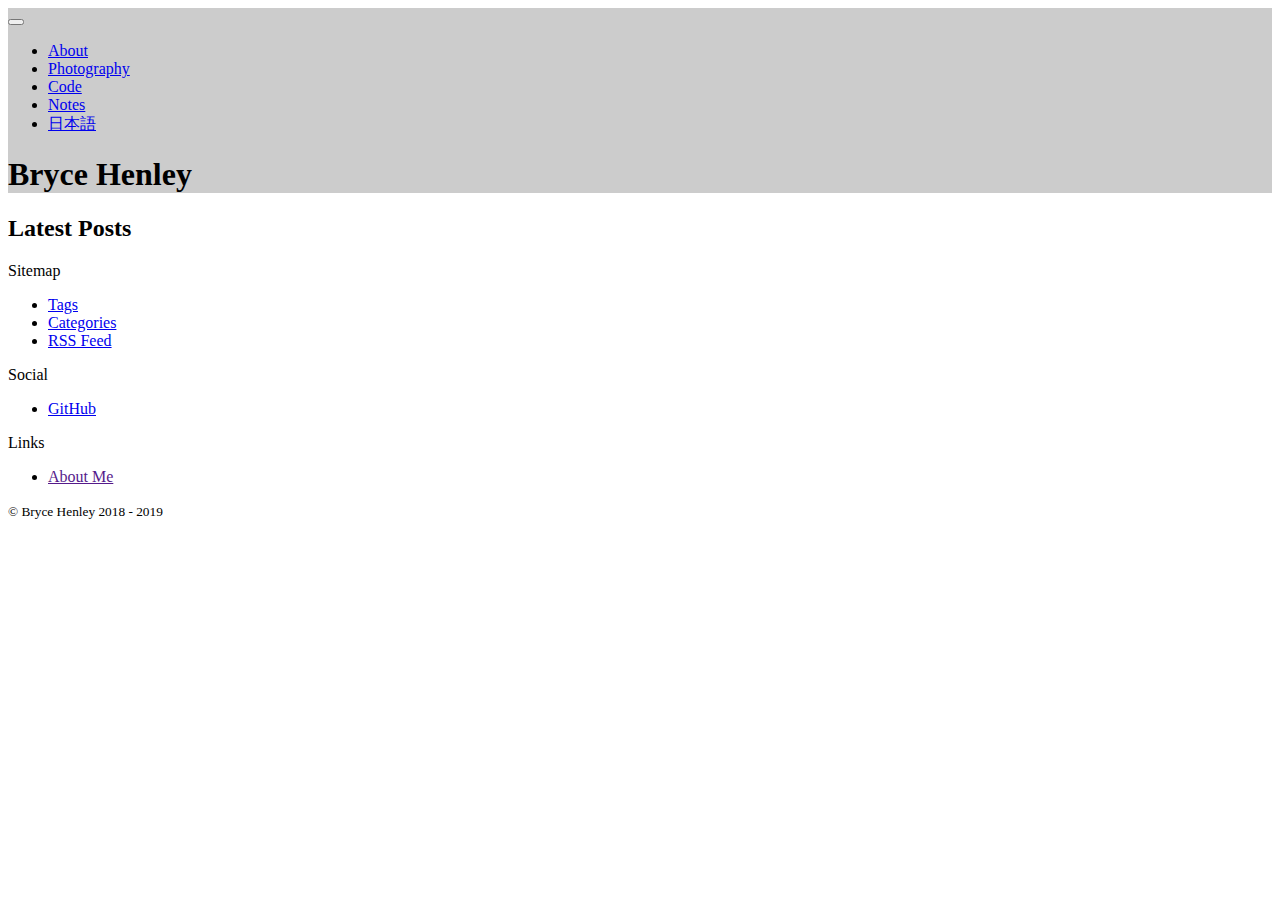
<file: en/index.html>
<!DOCTYPE html>
<html lang="en" itemscope itemtype="http://schema.org/WebPage">
<head>
  <meta name="generator" content="Hugo 0.53" />
  <meta charset="utf-8">
  <title>Bryce Henley</title>
<meta name="viewport" content="width=device-width, initial-scale=1, shrink-to-fit=no">
  <meta name="keywords" content="Hugo, theme, den" />
<link rel="stylesheet" href="https://stackpath.bootstrapcdn.com/bootstrap/4.1.3/css/bootstrap.min.css" integrity="sha384-MCw98/SFnGE8fJT3GXwEOngsV7Zt27NXFoaoApmYm81iuXoPkFOJwJ8ERdknLPMO" crossorigin="anonymous">
<link rel="stylesheet" href="https://use.fontawesome.com/releases/v5.2.0/css/all.css" integrity="sha384-hWVjflwFxL6sNzntih27bfxkr27PmbbK/iSvJ+a4+0owXq79v+lsFkW54bOGbiDQ" crossorigin="anonymous">
<link rel="stylesheet" href="https://brycehenley.com/css/den.css">



<link href="https://brycehenley.com/en/index.xml" rel="alternate" type="application/rss+xml" title="Bryce Henley" />


<meta property="og:title" content="Bryce Henley" />
<meta property="og:description" content="" />
<meta property="og:type" content="website" />
<meta property="og:url" content="https://brycehenley.com/en/" />

<meta itemprop="name" content="Bryce Henley">
<meta itemprop="description" content="">

<meta name="twitter:card" content="summary"/>
<meta name="twitter:title" content="Bryce Henley"/>
<meta name="twitter:description" content=""/>
</head>
<body>
  
  <div class="header-container" style="background: linear-gradient(rgba(0, 0, 0, 0.2), rgba(0, 0, 0, 0.2)), url('https://brycehenley.com/img/header.jpg'); background-position: center; background-size: cover;">
  <div class="container">
  <nav class="header-nav navbar navbar-expand-md navbar-dark light-dark">
    <div class="header-logo navbar-brand">
      
        <a class="float-left" href="https://brycehenley.com/en/">
      
        
        
           
         
      </a>
    </div>
    <button class="navbar-toggler" type="button" data-toggle="collapse" data-target="#navbarNav" aria-controls="navbarNav" aria-expanded="false" aria-label="Toggle navigation">
      <span class="navbar-toggler-icon"></span>
    </button>
    <div class="nav-menu collapse navbar-collapse" id="navbarNav">
      <ul class="navbar-nav">
        
          <li class="nav-item">
            
              
                <a class="nav-link" href="https://brycehenley.com/en/about/">About</a>
              
            
          </li>
        
          <li class="nav-item">
            
              
                <a class="nav-link" href="https://brycehenley.com/en/photography/">Photography</a>
              
            
          </li>
        
          <li class="nav-item">
            
              
                <a class="nav-link" href="https://github.com/brycehenley">Code</a>
              
            
          </li>
        
          <li class="nav-item">
            
              
                <a class="nav-link" href="https://brycehenley.com/en/projects/">Notes</a>
              
            
          </li>
        
        
          
          
          
            <li class="nav-item">
              <a class="nav-link" href="https://brycehenley.com/ja/"><i class="fas fa-globe"></i> 日本語</a>
            </li>
          
          
        
      </ul>
    </div>
  </nav>
</div>

<div class="container header-wrapper">
  <div class="row">
    <div class="col-lg-12">
      <div class="header-content">
        <h1 class="header-title">
          
            Bryce Henley
          
        </h1>
        <div class="header-underline"></div>
        
      </div>
    </div>
  </div>
</div>

  </div>
<div class="archive-container">
    <div class="container content archive">
      <h2>Latest Posts</h2>
        <dl class="row">
            
        </dl>
    </div>
</div>



<div class="footer gradient-2">
  <div class="container footer-container ">
    <div class="row">
      <div class="col-xs-4 col-sm-3 col-md-3 col-lg-3">
        <div class="footer-title">Sitemap</div>
        <ul class="list-unstyled">
            
              
                <li><a href="https://brycehenley.com/en/tags/">Tags</a></li>
              
              
                <li><a href="https://brycehenley.com/en/categories/">Categories</a></li>
              
            
            
            
            <li><a rel="alternate" type="application/rss&#43;xml" href="https://brycehenley.com/en/index.xml"><i class="fas fa-rss-square"></i> RSS Feed</a></li>
            
            
        </ul>
      </div>
      <div class="col-xs-4 col-sm-3 col-md-3 col-lg-3">
        
        <div class="footer-title">Social</div>
        <ul class="list-unstyled">
          
          <li><a href="https://github.com/brycehenley/" rel="noopener" target="_blank">GitHub</a></li>
          
        </ul>
        
      </div>
      <div class="col-xs-4 col-sm-3 col-md-3 col-lg-3">
        
        <div class="footer-title">Links</div>
        <ul class="list-unstyled">
          
          <li><a href="" rel="noopener" target="_blank">About Me</a></li>
          
        </ul>
        
      </div>
      <div class="col-xs-12 col-sm-3 col-md-3 col-lg-3">
        <p class="pull-right text-right">
          
          
          <small>
            &copy;
            Bryce Henley
            
              2018 -
            2019
          </small>
          
        </p>
      </div>
    </div>
  </div>
</div>
<script src="https://code.jquery.com/jquery-3.3.1.slim.min.js" integrity="sha384-q8i/X+965DzO0rT7abK41JStQIAqVgRVzpbzo5smXKp4YfRvH+8abtTE1Pi6jizo" crossorigin="anonymous"></script>
  <script src="https://cdnjs.cloudflare.com/ajax/libs/popper.js/1.14.3/umd/popper.min.js" integrity="sha384-ZMP7rVo3mIykV+2+9J3UJ46jBk0WLaUAdn689aCwoqbBJiSnjAK/l8WvCWPIPm49" crossorigin="anonymous"></script>
  <script src="https://stackpath.bootstrapcdn.com/bootstrap/4.1.3/js/bootstrap.min.js" integrity="sha384-ChfqqxuZUCnJSK3+MXmPNIyE6ZbWh2IMqE241rYiqJxyMiZ6OW/JmZQ5stwEULTy" crossorigin="anonymous"></script>
</body>
</html>
</file>
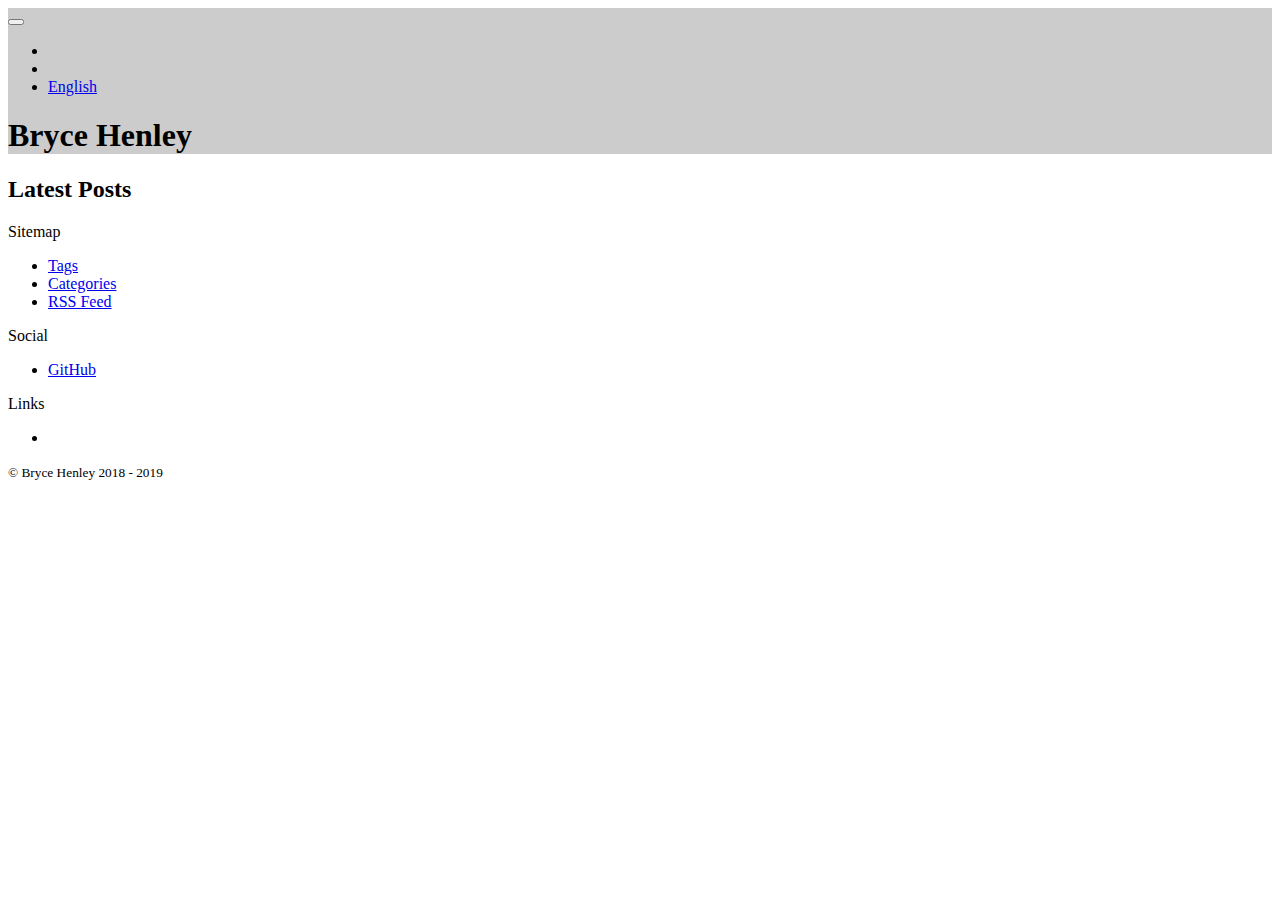
<file: ja/index.html>
<!DOCTYPE html>
<html lang="ja" itemscope itemtype="http://schema.org/WebPage">
<head>
  <meta name="generator" content="Hugo 0.53" />
  <meta charset="utf-8">
  <title>Bryce Henley</title>
<meta name="viewport" content="width=device-width, initial-scale=1, shrink-to-fit=no">
  <meta name="keywords" content="Hugo, theme, den" />
<link rel="stylesheet" href="https://stackpath.bootstrapcdn.com/bootstrap/4.1.3/css/bootstrap.min.css" integrity="sha384-MCw98/SFnGE8fJT3GXwEOngsV7Zt27NXFoaoApmYm81iuXoPkFOJwJ8ERdknLPMO" crossorigin="anonymous">
<link rel="stylesheet" href="https://use.fontawesome.com/releases/v5.2.0/css/all.css" integrity="sha384-hWVjflwFxL6sNzntih27bfxkr27PmbbK/iSvJ+a4+0owXq79v+lsFkW54bOGbiDQ" crossorigin="anonymous">
<link rel="stylesheet" href="https://brycehenley.com/css/den.css">



<link href="https://brycehenley.com/ja/index.xml" rel="alternate" type="application/rss+xml" title="Bryce Henley" />


<meta property="og:title" content="Bryce Henley" />
<meta property="og:description" content="" />
<meta property="og:type" content="website" />
<meta property="og:url" content="https://brycehenley.com/ja/" />

<meta itemprop="name" content="Bryce Henley">
<meta itemprop="description" content="">

<meta name="twitter:card" content="summary"/>
<meta name="twitter:title" content="Bryce Henley"/>
<meta name="twitter:description" content=""/>
</head>
<body>
  
  <div class="header-container" style="background: linear-gradient(rgba(0, 0, 0, 0.2), rgba(0, 0, 0, 0.2)), url('https://brycehenley.com/img/header.jpg'); background-position: center; background-size: cover;">
  <div class="container">
  <nav class="header-nav navbar navbar-expand-md navbar-dark light-dark">
    <div class="header-logo navbar-brand">
      
        <a class="float-left" href="https://brycehenley.com/ja/">
      
        
        
           
         
      </a>
    </div>
    <button class="navbar-toggler" type="button" data-toggle="collapse" data-target="#navbarNav" aria-controls="navbarNav" aria-expanded="false" aria-label="Toggle navigation">
      <span class="navbar-toggler-icon"></span>
    </button>
    <div class="nav-menu collapse navbar-collapse" id="navbarNav">
      <ul class="navbar-nav">
        
          <li class="nav-item">
            
              
                <a class="nav-link" href="https://brycehenley.com/ja/category/notes/"></a>
              
            
          </li>
        
          <li class="nav-item">
            
              
                <a class="nav-link" href="https://brycehenley.com/ja/category/demos/"></a>
              
            
          </li>
        
        
          
            <li class="nav-item">
              <a class="nav-link" href="https://brycehenley.com/en/"><i class="fas fa-globe"></i> English</a>
            </li>
          
          
          
          
        
      </ul>
    </div>
  </nav>
</div>

<div class="container header-wrapper">
  <div class="row">
    <div class="col-lg-12">
      <div class="header-content">
        <h1 class="header-title">
          
            Bryce Henley
          
        </h1>
        <div class="header-underline"></div>
        
      </div>
    </div>
  </div>
</div>

  </div>
<div class="archive-container">
    <div class="container content archive">
      <h2>Latest Posts</h2>
        <dl class="row">
            
        </dl>
    </div>
</div>



<div class="footer gradient-2">
  <div class="container footer-container ">
    <div class="row">
      <div class="col-xs-4 col-sm-3 col-md-3 col-lg-3">
        <div class="footer-title">Sitemap</div>
        <ul class="list-unstyled">
            
              
                <li><a href="https://brycehenley.com/ja/tags/">Tags</a></li>
              
              
                <li><a href="https://brycehenley.com/ja/categories/">Categories</a></li>
              
            
            
            
            <li><a rel="alternate" type="application/rss&#43;xml" href="https://brycehenley.com/ja/index.xml"><i class="fas fa-rss-square"></i> RSS Feed</a></li>
            
            
        </ul>
      </div>
      <div class="col-xs-4 col-sm-3 col-md-3 col-lg-3">
        
        <div class="footer-title">Social</div>
        <ul class="list-unstyled">
          
          <li><a href="https://github.com/shaform/hugo-theme-den/" rel="noopener" target="_blank">GitHub</a></li>
          
        </ul>
        
      </div>
      <div class="col-xs-4 col-sm-3 col-md-3 col-lg-3">
        
        <div class="footer-title">Links</div>
        <ul class="list-unstyled">
          
          <li><a href="https://github.com/shaform/hugo-theme-den/" rel="noopener" target="_blank"></a></li>
          
        </ul>
        
      </div>
      <div class="col-xs-12 col-sm-3 col-md-3 col-lg-3">
        <p class="pull-right text-right">
          
          
          <small>
            &copy;
            Bryce Henley
            
              2018 -
            2019
          </small>
          
        </p>
      </div>
    </div>
  </div>
</div>
<script src="https://code.jquery.com/jquery-3.3.1.slim.min.js" integrity="sha384-q8i/X+965DzO0rT7abK41JStQIAqVgRVzpbzo5smXKp4YfRvH+8abtTE1Pi6jizo" crossorigin="anonymous"></script>
  <script src="https://cdnjs.cloudflare.com/ajax/libs/popper.js/1.14.3/umd/popper.min.js" integrity="sha384-ZMP7rVo3mIykV+2+9J3UJ46jBk0WLaUAdn689aCwoqbBJiSnjAK/l8WvCWPIPm49" crossorigin="anonymous"></script>
  <script src="https://stackpath.bootstrapcdn.com/bootstrap/4.1.3/js/bootstrap.min.js" integrity="sha384-ChfqqxuZUCnJSK3+MXmPNIyE6ZbWh2IMqE241rYiqJxyMiZ6OW/JmZQ5stwEULTy" crossorigin="anonymous"></script>
</body>
</html>
</file>
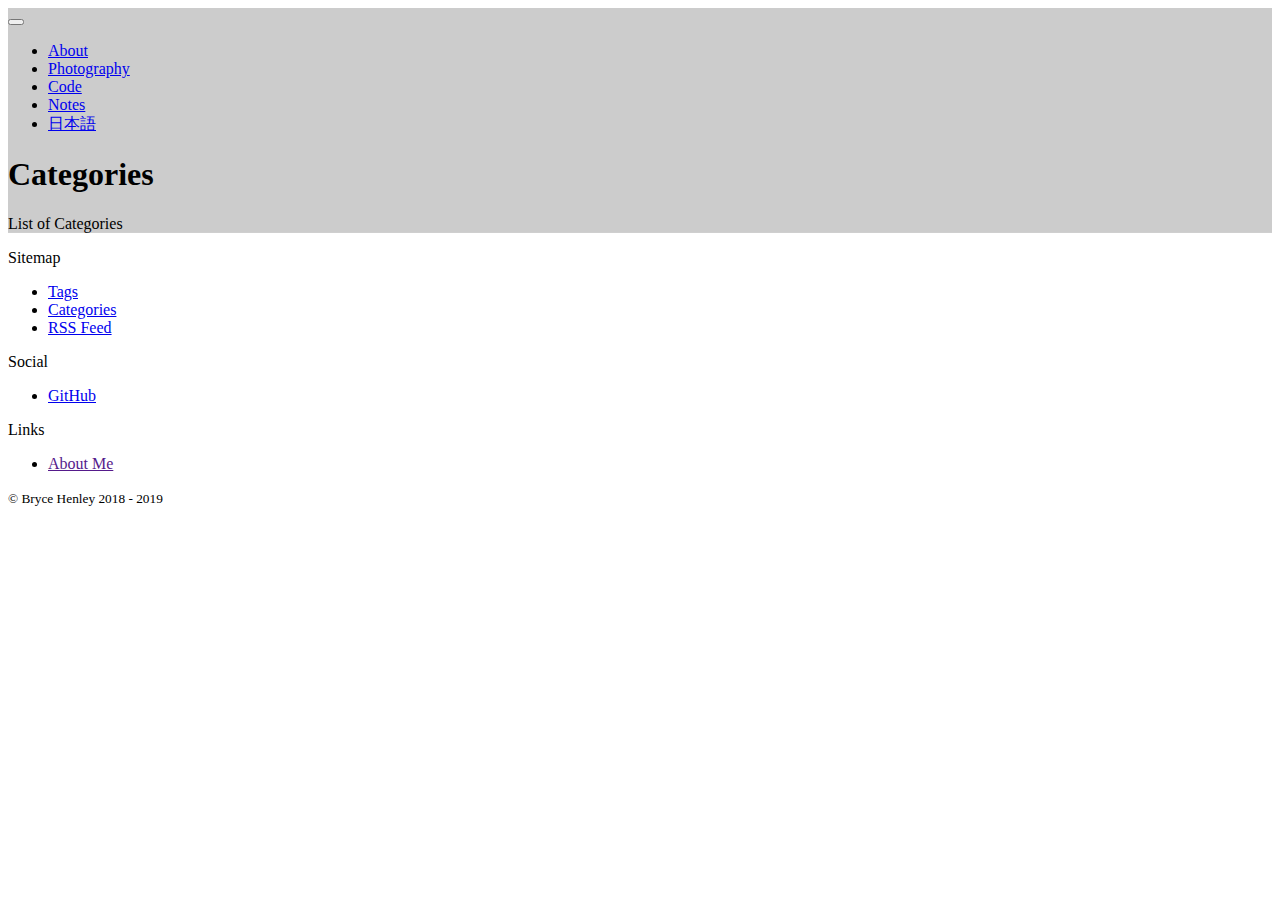
<file: en/categories/index.html>
<!DOCTYPE html>
<html lang="en" itemscope itemtype="http://schema.org/WebPage">
<head>
  <meta name="generator" content="Hugo 0.53" />
  <meta charset="utf-8">
  <title>Categories · Bryce Henley</title>
<meta name="viewport" content="width=device-width, initial-scale=1, shrink-to-fit=no">
  <meta name="keywords" content="Hugo, theme, den" />
<link rel="stylesheet" href="https://stackpath.bootstrapcdn.com/bootstrap/4.1.3/css/bootstrap.min.css" integrity="sha384-MCw98/SFnGE8fJT3GXwEOngsV7Zt27NXFoaoApmYm81iuXoPkFOJwJ8ERdknLPMO" crossorigin="anonymous">
<link rel="stylesheet" href="https://use.fontawesome.com/releases/v5.2.0/css/all.css" integrity="sha384-hWVjflwFxL6sNzntih27bfxkr27PmbbK/iSvJ+a4+0owXq79v+lsFkW54bOGbiDQ" crossorigin="anonymous">
<link rel="stylesheet" href="https://brycehenley.com/css/den.css">



<link href="https://brycehenley.com/en/categories/index.xml" rel="alternate" type="application/rss+xml" title="Bryce Henley" />


<meta property="og:title" content="Categories" />
<meta property="og:description" content="" />
<meta property="og:type" content="website" />
<meta property="og:url" content="https://brycehenley.com/en/categories/" />

<meta itemprop="name" content="Categories">
<meta itemprop="description" content="">

<meta name="twitter:card" content="summary"/>
<meta name="twitter:title" content="Categories"/>
<meta name="twitter:description" content=""/>
</head>
<body>
  
  <div class="header-container" style="background: linear-gradient(rgba(0, 0, 0, 0.2), rgba(0, 0, 0, 0.2)), url('https://brycehenley.com/img/header.jpg'); background-position: center; background-size: cover;">
  <div class="container">
  <nav class="header-nav navbar navbar-expand-md navbar-dark light-dark">
    <div class="header-logo navbar-brand">
      
        <a class="float-left" href="https://brycehenley.com/en/">
      
        
        
           
         
      </a>
    </div>
    <button class="navbar-toggler" type="button" data-toggle="collapse" data-target="#navbarNav" aria-controls="navbarNav" aria-expanded="false" aria-label="Toggle navigation">
      <span class="navbar-toggler-icon"></span>
    </button>
    <div class="nav-menu collapse navbar-collapse" id="navbarNav">
      <ul class="navbar-nav">
        
          <li class="nav-item">
            
              
                <a class="nav-link" href="https://brycehenley.com/en/about/">About</a>
              
            
          </li>
        
          <li class="nav-item">
            
              
                <a class="nav-link" href="https://brycehenley.com/en/photography/">Photography</a>
              
            
          </li>
        
          <li class="nav-item">
            
              
                <a class="nav-link" href="https://github.com/brycehenley">Code</a>
              
            
          </li>
        
          <li class="nav-item">
            
              
                <a class="nav-link" href="https://brycehenley.com/en/projects/">Notes</a>
              
            
          </li>
        
        
          
          
          
            <li class="nav-item">
              <a class="nav-link" href="https://brycehenley.com/ja/"><i class="fas fa-globe"></i> 日本語</a>
            </li>
          
          
        
      </ul>
    </div>
  </nav>
</div>

<div class="container header-wrapper">
  <div class="row">
    <div class="col-lg-12">
      <div class="header-content">
        <h1 class="header-title text-uppercase">
          Categories
        </h1>
        <div class="header-underline"></div>
        <p class="header-subtitle header-subtitle-homepage">
          List of Categories
        </p>
      </div>
    </div>
  </div>
</div>

  </div>


<div class="archive-container">
    <div class="container content archive">
    
    </div>
</div>





<div class="footer gradient-2">
  <div class="container footer-container ">
    <div class="row">
      <div class="col-xs-4 col-sm-3 col-md-3 col-lg-3">
        <div class="footer-title">Sitemap</div>
        <ul class="list-unstyled">
            
              
                <li><a href="https://brycehenley.com/en/tags/">Tags</a></li>
              
              
                <li><a href="https://brycehenley.com/en/categories/">Categories</a></li>
              
            
            
            
            <li><a rel="alternate" type="application/rss&#43;xml" href="https://brycehenley.com/en/index.xml"><i class="fas fa-rss-square"></i> RSS Feed</a></li>
            
            
        </ul>
      </div>
      <div class="col-xs-4 col-sm-3 col-md-3 col-lg-3">
        
        <div class="footer-title">Social</div>
        <ul class="list-unstyled">
          
          <li><a href="https://github.com/brycehenley/" rel="noopener" target="_blank">GitHub</a></li>
          
        </ul>
        
      </div>
      <div class="col-xs-4 col-sm-3 col-md-3 col-lg-3">
        
        <div class="footer-title">Links</div>
        <ul class="list-unstyled">
          
          <li><a href="" rel="noopener" target="_blank">About Me</a></li>
          
        </ul>
        
      </div>
      <div class="col-xs-12 col-sm-3 col-md-3 col-lg-3">
        <p class="pull-right text-right">
          
          
          <small>
            &copy;
            Bryce Henley
            
              2018 -
            2019
          </small>
          
        </p>
      </div>
    </div>
  </div>
</div>
<script src="https://code.jquery.com/jquery-3.3.1.slim.min.js" integrity="sha384-q8i/X+965DzO0rT7abK41JStQIAqVgRVzpbzo5smXKp4YfRvH+8abtTE1Pi6jizo" crossorigin="anonymous"></script>
  <script src="https://cdnjs.cloudflare.com/ajax/libs/popper.js/1.14.3/umd/popper.min.js" integrity="sha384-ZMP7rVo3mIykV+2+9J3UJ46jBk0WLaUAdn689aCwoqbBJiSnjAK/l8WvCWPIPm49" crossorigin="anonymous"></script>
  <script src="https://stackpath.bootstrapcdn.com/bootstrap/4.1.3/js/bootstrap.min.js" integrity="sha384-ChfqqxuZUCnJSK3+MXmPNIyE6ZbWh2IMqE241rYiqJxyMiZ6OW/JmZQ5stwEULTy" crossorigin="anonymous"></script>
</body>
</html>
</file>
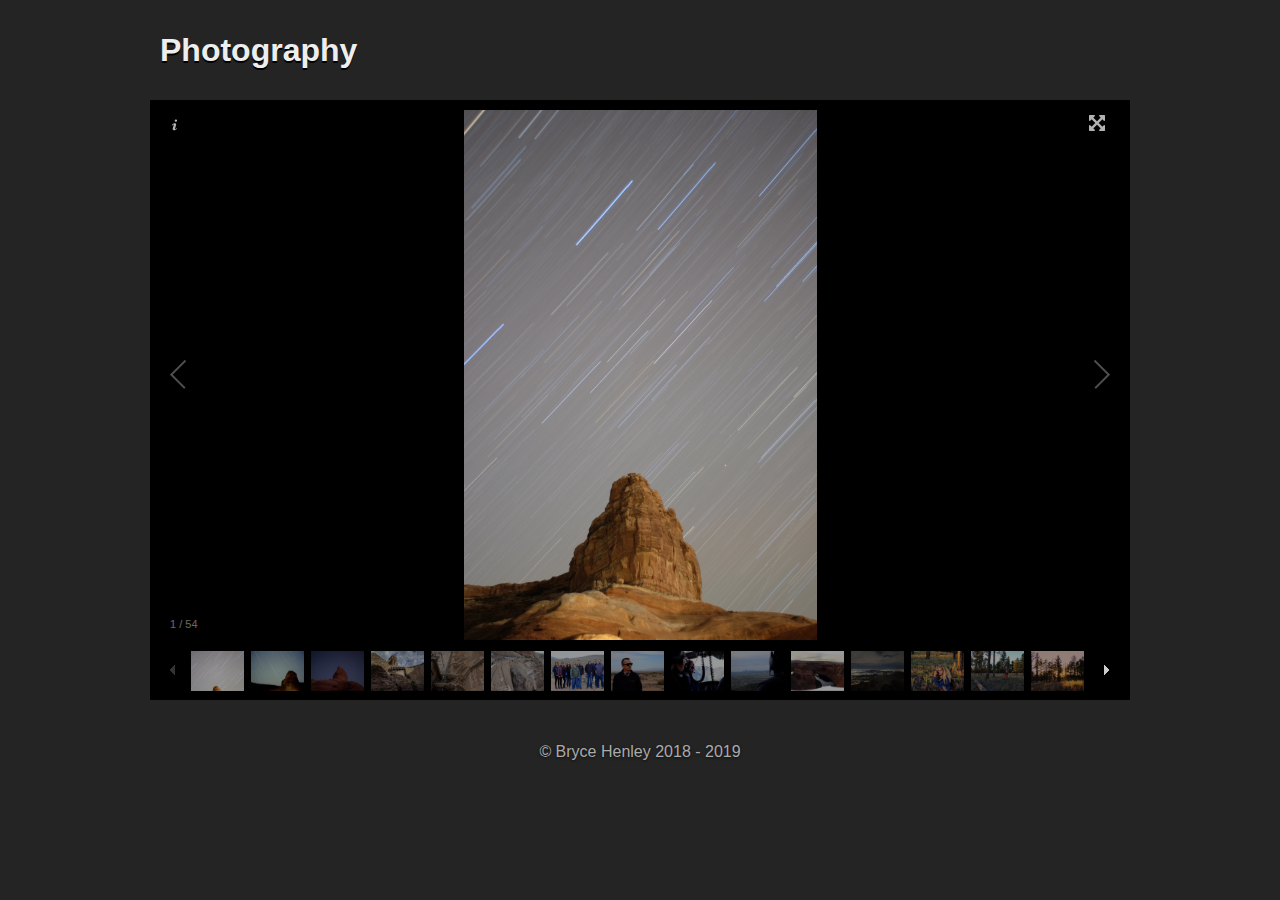
<file: en/photography/index.html>
<!doctype html>
<html lang="en">
  <head>
    <meta charset="utf-8">
    <meta http-equiv="x-ua-compatible" content="ie=edge">

    <title>Photography</title>
    <meta name="description" content="">
    <meta name="author" content="None">
    <meta name="viewport" content="width=device-width">

    <link rel="stylesheet" href="static/css/normalize.css">
    <link rel="stylesheet" href="static/themes/classic/galleria.classic.css">
    <link rel="stylesheet" href="static/css/style.css">


  </head>
  <body>
    <div class="container">
      <header>
        <h1><a href="./">Photography</a></h1>


      </header>

      <div id="main" role="main">

        <div class="icons">
          <a id="fullscreen"><img src="static/img/fullscreen.png"
            title="Fullscreen" alt="Fullscreen" /></a>
        </div>
        <div id="gallery">
              <a href="A_Lake_Powel_Startrails.jpg">
                <img src="thumbnails/A_Lake_Powel_Startrails.jpg" alt="A_Lake_Powel_Startrails.jpg"
                    data-title="A_Lake_Powel_Startrails.jpg"
                    data-description=""
 />
              </a>
              <a href="B_Lake_Powel_Startrails.jpg">
                <img src="thumbnails/B_Lake_Powel_Startrails.jpg" alt="B_Lake_Powel_Startrails.jpg"
                    data-title="B_Lake_Powel_Startrails.jpg"
                    data-description=""
 />
              </a>
              <a href="C_Starry_Twilight_Lake_Powell.JPG">
                <img src="thumbnails/C_Starry_Twilight_Lake_Powell.JPG" alt="C_Starry_Twilight_Lake_Powell.JPG"
                    data-title="C_Starry_Twilight_Lake_Powell.JPG"
                    data-description="              <div class='film-meta'>
<abbr title='film speed'>1600</abbr> <abbr title='exposure'>30</abbr> <abbr title='focal length'>35</abbr>               </div>
                <abbr title='camera make and model'>FUJIFILM X-E2</abbr>
                <abbr title='date'>Fri 12 Oct 2018 06:49:06 PM </abbr>
"
 />
              </a>
              <a href="D_SRP_Horse_Mesa_Dam.jpg">
                <img src="thumbnails/D_SRP_Horse_Mesa_Dam.jpg" alt="D_SRP_Horse_Mesa_Dam.jpg"
                    data-title="D_SRP_Horse_Mesa_Dam.jpg"
                    data-description="              <div class='film-meta'>
<abbr title='film speed'>60</abbr> <abbr title='exposure'>343/1000000</abbr> <abbr title='aperture'>2.0</abbr> <abbr title='focal length'>5</abbr>               </div>
                <abbr title='camera make and model'>Huawei Nexus 6P</abbr>
                <abbr title='date'>Thu 05 Oct 2017 09:35:36 AM </abbr>
"
 />
              </a>
              <a href="E_SRP_Horse_Mesa_Dam_Stairs.jpg">
                <img src="thumbnails/E_SRP_Horse_Mesa_Dam_Stairs.jpg" alt="E_SRP_Horse_Mesa_Dam_Stairs.jpg"
                    data-title="E_SRP_Horse_Mesa_Dam_Stairs.jpg"
                    data-description="              <div class='film-meta'>
<abbr title='film speed'>71</abbr> <abbr title='exposure'>447/1000000</abbr> <abbr title='aperture'>2.0</abbr> <abbr title='focal length'>5</abbr>               </div>
                <abbr title='camera make and model'>Huawei Nexus 6P</abbr>
                <abbr title='date'>Thu 05 Oct 2017 09:41:42 AM </abbr>
"
 />
              </a>
              <a href="F_6_SRP_Horse_Mesa_Dam_Top.jpg">
                <img src="thumbnails/F_6_SRP_Horse_Mesa_Dam_Top.jpg" alt="F_6_SRP_Horse_Mesa_Dam_Top.jpg"
                    data-title="F_6_SRP_Horse_Mesa_Dam_Top.jpg"
                    data-description="              <div class='film-meta'>
<abbr title='film speed'>60</abbr> <abbr title='exposure'>91/62500</abbr> <abbr title='aperture'>2.0</abbr> <abbr title='focal length'>5</abbr>               </div>
                <abbr title='camera make and model'>Huawei Nexus 6P</abbr>
                <abbr title='date'>Thu 05 Oct 2017 11:01:20 AM </abbr>
"
 />
              </a>
              <a href="G_SRP_TLAM_Flight_Crew.JPG">
                <img src="thumbnails/G_SRP_TLAM_Flight_Crew.JPG" alt="G_SRP_TLAM_Flight_Crew.JPG"
                    data-title="G_SRP_TLAM_Flight_Crew.JPG"
                    data-description="              <div class='film-meta'>
<abbr title='film speed'>800</abbr> <abbr title='exposure'>1/1300</abbr> <abbr title='aperture'>3.8</abbr> <abbr title='focal length'>82</abbr>               </div>
                <abbr title='camera make and model'>FUJIFILM X-E2</abbr>
                <abbr title='date'>Tue 11 Dec 2018 12:16:12 PM </abbr>
"
 />
              </a>
              <a href="H_SRP_Tobby.JPG">
                <img src="thumbnails/H_SRP_Tobby.JPG" alt="H_SRP_Tobby.JPG"
                    data-title="H_SRP_Tobby.JPG"
                    data-description="              <div class='film-meta'>
<abbr title='film speed'>800</abbr> <abbr title='exposure'>1/1250</abbr> <abbr title='aperture'>8.0</abbr> <abbr title='focal length'>55</abbr>               </div>
                <abbr title='camera make and model'>FUJIFILM X-E2</abbr>
                <abbr title='date'>Tue 11 Dec 2018 12:15:07 PM </abbr>
"
 />
              </a>
              <a href="I_SRP_Flight.JPG">
                <img src="thumbnails/I_SRP_Flight.JPG" alt="I_SRP_Flight.JPG"
                    data-title="I_SRP_Flight.JPG"
                    data-description="              <div class='film-meta'>
<abbr title='film speed'>800</abbr> <abbr title='exposure'>1/350</abbr> <abbr title='aperture'>5.6</abbr> <abbr title='focal length'>55</abbr>               </div>
                <abbr title='camera make and model'>FUJIFILM X-E2</abbr>
                <abbr title='date'>Tue 11 Dec 2018 11:23:04 AM </abbr>
"
 />
              </a>
              <a href="J_SRP_Flight_2.JPG">
                <img src="thumbnails/J_SRP_Flight_2.JPG" alt="J_SRP_Flight_2.JPG"
                    data-title="J_SRP_Flight_2.JPG"
                    data-description="              <div class='film-meta'>
<abbr title='film speed'>800</abbr> <abbr title='exposure'>1/1900</abbr> <abbr title='aperture'>7.1</abbr> <abbr title='focal length'>55</abbr>               </div>
                <abbr title='camera make and model'>FUJIFILM X-E2</abbr>
                <abbr title='date'>Tue 11 Dec 2018 12:45:38 PM </abbr>
"
 />
              </a>
              <a href="K_horseshoe_bend_panorama_xe2_wip_2.jpg">
                <img src="thumbnails/K_horseshoe_bend_panorama_xe2_wip_2.jpg" alt="K_horseshoe_bend_panorama_xe2_wip_2.jpg"
                    data-title="K_horseshoe_bend_panorama_xe2_wip_2.jpg"
                    data-description=""
 />
              </a>
              <a href="L_Piestewa_Peak.JPG">
                <img src="thumbnails/L_Piestewa_Peak.JPG" alt="L_Piestewa_Peak.JPG"
                    data-title="L_Piestewa_Peak.JPG"
                    data-description="              <div class='film-meta'>
<abbr title='film speed'>800</abbr> <abbr title='exposure'>30</abbr> <abbr title='focal length'>200</abbr>               </div>
                <abbr title='camera make and model'>FUJIFILM X-E2</abbr>
                <abbr title='date'>Thu 17 Jan 2019 10:41:45 PM </abbr>
"
 />
              </a>
              <a href="M_Kate_Flagstaff_Mars_Hill.jpg">
                <img src="thumbnails/M_Kate_Flagstaff_Mars_Hill.jpg" alt="M_Kate_Flagstaff_Mars_Hill.jpg"
                    data-title="M_Kate_Flagstaff_Mars_Hill.jpg"
                    data-description=""
 />
              </a>
              <a href="N_Mars_Hill_Flagstaff.jpg">
                <img src="thumbnails/N_Mars_Hill_Flagstaff.jpg" alt="N_Mars_Hill_Flagstaff.jpg"
                    data-title="N_Mars_Hill_Flagstaff.jpg"
                    data-description="              <div class='film-meta'>
<abbr title='film speed'>60</abbr> <abbr title='exposure'>8316681/1000000000</abbr> <abbr title='aperture'>2.0</abbr> <abbr title='focal length'>5</abbr>               </div>
                <abbr title='camera make and model'>Huawei Nexus 6P</abbr>
                <abbr title='date'>Tue 06 Nov 2018 05:05:16 PM </abbr>
"
 />
              </a>
              <a href="O_Sunset_Flagstaff_Mars_Hill.jpg">
                <img src="thumbnails/O_Sunset_Flagstaff_Mars_Hill.jpg" alt="O_Sunset_Flagstaff_Mars_Hill.jpg"
                    data-title="O_Sunset_Flagstaff_Mars_Hill.jpg"
                    data-description=""
 />
              </a>
              <a href="P0_PANO_Piestewa_Peak.jpg">
                <img src="thumbnails/P0_PANO_Piestewa_Peak.jpg" alt="P0_PANO_Piestewa_Peak.jpg"
                    data-title="P0_PANO_Piestewa_Peak.jpg"
                    data-description="              <div class='film-meta'>
              </div>
                <abbr title='camera make and model'>Huawei Nexus 6P</abbr>
                <abbr title='date'>Sat 18 Aug 2018 07:26:39 PM </abbr>
"
 />
              </a>
              <a href="P_Piestewa_Peak.jpg">
                <img src="thumbnails/P_Piestewa_Peak.jpg" alt="P_Piestewa_Peak.jpg"
                    data-title="P_Piestewa_Peak.jpg"
                    data-description=""
 />
              </a>
              <a href="Q_Piestewa_Peak.JPG">
                <img src="thumbnails/Q_Piestewa_Peak.JPG" alt="Q_Piestewa_Peak.JPG"
                    data-title="Q_Piestewa_Peak.JPG"
                    data-description="              <div class='film-meta'>
<abbr title='film speed'>800</abbr> <abbr title='exposure'>13</abbr> <abbr title='focal length'>200</abbr>               </div>
                <abbr title='camera make and model'>FUJIFILM X-E2</abbr>
                <abbr title='date'>Thu 17 Jan 2019 10:38:25 PM </abbr>
"
 />
              </a>
              <a href="R_Jackson_F2.8.JPG">
                <img src="thumbnails/R_Jackson_F2.8.JPG" alt="R_Jackson_F2.8.JPG"
                    data-title="R_Jackson_F2.8.JPG"
                    data-description="              <div class='film-meta'>
<abbr title='film speed'>800</abbr> <abbr title='exposure'>3/2</abbr> <abbr title='focal length'>200</abbr>               </div>
                <abbr title='camera make and model'>FUJIFILM X-E2</abbr>
                <abbr title='date'>Thu 17 Jan 2019 10:48:14 PM </abbr>
"
 />
              </a>
              <a href="S0_Jackson_F5.6.JPG">
                <img src="thumbnails/S0_Jackson_F5.6.JPG" alt="S0_Jackson_F5.6.JPG"
                    data-title="S0_Jackson_F5.6.JPG"
                    data-description="              <div class='film-meta'>
<abbr title='film speed'>800</abbr> <abbr title='exposure'>5/2</abbr> <abbr title='focal length'>200</abbr>               </div>
                <abbr title='camera make and model'>FUJIFILM X-E2</abbr>
                <abbr title='date'>Thu 17 Jan 2019 10:46:54 PM </abbr>
"
 />
              </a>
              <a href="S1_Sunset_Piestewa_Peak_Phone.jpg">
                <img src="thumbnails/S1_Sunset_Piestewa_Peak_Phone.jpg" alt="S1_Sunset_Piestewa_Peak_Phone.jpg"
                    data-title="S1_Sunset_Piestewa_Peak_Phone.jpg"
                    data-description="              <div class='film-meta'>
<abbr title='film speed'>275</abbr> <abbr title='exposure'>2467/250000</abbr> <abbr title='aperture'>2.0</abbr> <abbr title='focal length'>5</abbr>               </div>
                <abbr title='camera make and model'>Huawei Nexus 6P</abbr>
                <abbr title='date'>Sat 18 Aug 2018 07:29:04 PM </abbr>
"
 />
              </a>
              <a href="S2_Storm_Sunset_Piestewa_Peak.jpg">
                <img src="thumbnails/S2_Storm_Sunset_Piestewa_Peak.jpg" alt="S2_Storm_Sunset_Piestewa_Peak.jpg"
                    data-title="S2_Storm_Sunset_Piestewa_Peak.jpg"
                    data-description="              <div class='film-meta'>
<abbr title='film speed'>103</abbr> <abbr title='exposure'>666857/40000000</abbr> <abbr title='aperture'>2.0</abbr> <abbr title='focal length'>5</abbr>               </div>
                <abbr title='camera make and model'>Huawei Nexus 6P</abbr>
                <abbr title='date'>Sat 18 Aug 2018 07:26:17 PM </abbr>
"
 />
              </a>
              <a href="S_Sarah_and_Rusty.jpg">
                <img src="thumbnails/S_Sarah_and_Rusty.jpg" alt="S_Sarah_and_Rusty.jpg"
                    data-title="S_Sarah_and_Rusty.jpg"
                    data-description=""
 />
              </a>
              <a href="Sunset_Thunderstone_Substation.JPG">
                <img src="thumbnails/Sunset_Thunderstone_Substation.JPG" alt="Sunset_Thunderstone_Substation.JPG"
                    data-title="Sunset_Thunderstone_Substation.JPG"
                    data-description="              <div class='film-meta'>
<abbr title='film speed'>200</abbr> <abbr title='exposure'>1/250</abbr> <abbr title='focal length'>50</abbr>               </div>
                <abbr title='camera make and model'>FUJIFILM X-E2</abbr>
                <abbr title='date'>Fri 24 Aug 2018 07:00:14 PM </abbr>
"
 />
              </a>
              <a href="T_F6_Sasha.jpg">
                <img src="thumbnails/T_F6_Sasha.jpg" alt="T_F6_Sasha.jpg"
                    data-title="T_F6_Sasha.jpg"
                    data-description=""
 />
              </a>
              <a href="U_F6_sasha_profile.jpg">
                <img src="thumbnails/U_F6_sasha_profile.jpg" alt="U_F6_sasha_profile.jpg"
                    data-title="U_F6_sasha_profile.jpg"
                    data-description=""
 />
              </a>
              <a href="V_500KV_Transmission.JPG">
                <img src="thumbnails/V_500KV_Transmission.JPG" alt="V_500KV_Transmission.JPG"
                    data-title="V_500KV_Transmission.JPG"
                    data-description="              <div class='film-meta'>
<abbr title='film speed'>200</abbr> <abbr title='exposure'>1/1000</abbr> <abbr title='focal length'>50</abbr>               </div>
                <abbr title='camera make and model'>FUJIFILM X-E2</abbr>
                <abbr title='date'>Fri 24 Aug 2018 06:52:18 PM </abbr>
"
 />
              </a>
              <a href="V_Crane_Film_Tempe.jpg">
                <img src="thumbnails/V_Crane_Film_Tempe.jpg" alt="V_Crane_Film_Tempe.jpg"
                    data-title="V_Crane_Film_Tempe.jpg"
                    data-description="              <div class='film-meta'>
              </div>
                <abbr title='camera make and model'>NORITSU KOKI EZ Controller</abbr>
"
 />
              </a>
              <a href="VV_Valley_Arts_Neon_Film.jpg">
                <img src="thumbnails/VV_Valley_Arts_Neon_Film.jpg" alt="VV_Valley_Arts_Neon_Film.jpg"
                    data-title="VV_Valley_Arts_Neon_Film.jpg"
                    data-description="              <div class='film-meta'>
              </div>
                <abbr title='camera make and model'>NORITSU KOKI EZ Controller</abbr>
"
 />
              </a>
              <a href="W_Clouds_Above_Transmission_Thunderstone_Sub.JPG">
                <img src="thumbnails/W_Clouds_Above_Transmission_Thunderstone_Sub.JPG" alt="W_Clouds_Above_Transmission_Thunderstone_Sub.JPG"
                    data-title="W_Clouds_Above_Transmission_Thunderstone_Sub.JPG"
                    data-description="              <div class='film-meta'>
<abbr title='film speed'>200</abbr> <abbr title='exposure'>1/4000</abbr> <abbr title='focal length'>50</abbr>               </div>
                <abbr title='camera make and model'>FUJIFILM X-E2</abbr>
                <abbr title='date'>Fri 24 Aug 2018 06:45:38 PM </abbr>
"
 />
              </a>
              <a href="X_Sunset_Lake_Powell.JPG">
                <img src="thumbnails/X_Sunset_Lake_Powell.JPG" alt="X_Sunset_Lake_Powell.JPG"
                    data-title="X_Sunset_Lake_Powell.JPG"
                    data-description="              <div class='film-meta'>
<abbr title='film speed'>200</abbr> <abbr title='exposure'>10/13</abbr> <abbr title='focal length'>35</abbr>               </div>
                <abbr title='camera make and model'>FUJIFILM X-E2</abbr>
                <abbr title='date'>Fri 12 Oct 2018 05:38:25 PM </abbr>
"
 />
              </a>
              <a href="Y_Havasu_Falls_Backpack.jpg">
                <img src="thumbnails/Y_Havasu_Falls_Backpack.jpg" alt="Y_Havasu_Falls_Backpack.jpg"
                    data-title="Y_Havasu_Falls_Backpack.jpg"
                    data-description="              <div class='film-meta'>
<abbr title='film speed'>60</abbr> <abbr title='exposure'>1561/1000000</abbr> <abbr title='aperture'>2.0</abbr> <abbr title='focal length'>5</abbr>               </div>
                <abbr title='camera make and model'>Huawei Nexus 6P</abbr>
                <abbr title='date'>Tue 17 Apr 2018 09:19:51 AM </abbr>
"
 />
              </a>
              <a href="Z0_Havasu_Falls.jpg">
                <img src="thumbnails/Z0_Havasu_Falls.jpg" alt="Z0_Havasu_Falls.jpg"
                    data-title="Z0_Havasu_Falls.jpg"
                    data-description="              <div class='film-meta'>
<abbr title='film speed'>60</abbr> <abbr title='exposure'>771/1000000</abbr> <abbr title='aperture'>2.0</abbr> <abbr title='focal length'>5</abbr>               </div>
                <abbr title='camera make and model'>Huawei Nexus 6P</abbr>
                <abbr title='date'>Tue 17 Apr 2018 12:43:31 PM </abbr>
"
 />
              </a>
              <a href="ZA_Mooney_Falls.jpg">
                <img src="thumbnails/ZA_Mooney_Falls.jpg" alt="ZA_Mooney_Falls.jpg"
                    data-title="ZA_Mooney_Falls.jpg"
                    data-description="              <div class='film-meta'>
<abbr title='film speed'>63</abbr> <abbr title='exposure'>7993/1000000</abbr> <abbr title='aperture'>2.0</abbr> <abbr title='focal length'>5</abbr>               </div>
                <abbr title='camera make and model'>Huawei Nexus 6P</abbr>
                <abbr title='date'>Wed 18 Apr 2018 08:31:38 AM </abbr>
"
 />
              </a>
              <a href="ZB_Lake_Powell.jpg">
                <img src="thumbnails/ZB_Lake_Powell.jpg" alt="ZB_Lake_Powell.jpg"
                    data-title="ZB_Lake_Powell.jpg"
                    data-description=""
 />
              </a>
              <a href="ZC_Milky_Way_Twilight_Lake_Powell.JPG">
                <img src="thumbnails/ZC_Milky_Way_Twilight_Lake_Powell.JPG" alt="ZC_Milky_Way_Twilight_Lake_Powell.JPG"
                    data-title="ZC_Milky_Way_Twilight_Lake_Powell.JPG"
                    data-description="              <div class='film-meta'>
<abbr title='film speed'>1600</abbr> <abbr title='exposure'>30</abbr> <abbr title='focal length'>35</abbr>               </div>
                <abbr title='camera make and model'>FUJIFILM X-E2</abbr>
                <abbr title='date'>Fri 12 Oct 2018 06:56:49 PM </abbr>
"
 />
              </a>
              <a href="ZD_Milky_Way_Lake_Powell.JPG">
                <img src="thumbnails/ZD_Milky_Way_Lake_Powell.JPG" alt="ZD_Milky_Way_Lake_Powell.JPG"
                    data-title="ZD_Milky_Way_Lake_Powell.JPG"
                    data-description="              <div class='film-meta'>
<abbr title='film speed'>6400</abbr> <abbr title='exposure'>25</abbr> <abbr title='focal length'>35</abbr>               </div>
                <abbr title='camera make and model'>FUJIFILM X-E2</abbr>
                <abbr title='date'>Fri 12 Oct 2018 07:18:37 PM </abbr>
"
 />
              </a>
              <a href="ZE_Stars_Flagstaff_Buffalo_Park.jpg">
                <img src="thumbnails/ZE_Stars_Flagstaff_Buffalo_Park.jpg" alt="ZE_Stars_Flagstaff_Buffalo_Park.jpg"
                    data-title="ZE_Stars_Flagstaff_Buffalo_Park.jpg"
                    data-description=""
 />
              </a>
              <a href="ZF_Star_Trails_Flagstaff_Buffalo_Park.jpg">
                <img src="thumbnails/ZF_Star_Trails_Flagstaff_Buffalo_Park.jpg" alt="ZF_Star_Trails_Flagstaff_Buffalo_Park.jpg"
                    data-title="ZF_Star_Trails_Flagstaff_Buffalo_Park.jpg"
                    data-description=""
 />
              </a>
              <a href="ZG_Piestewa_Peak_Night_Phone.jpg">
                <img src="thumbnails/ZG_Piestewa_Peak_Night_Phone.jpg" alt="ZG_Piestewa_Peak_Night_Phone.jpg"
                    data-title="ZG_Piestewa_Peak_Night_Phone.jpg"
                    data-description="              <div class='film-meta'>
<abbr title='film speed'>1217</abbr> <abbr title='exposure'>23951/500000</abbr> <abbr title='aperture'>2.0</abbr> <abbr title='focal length'>5</abbr>               </div>
                <abbr title='camera make and model'>Huawei Nexus 6P</abbr>
                <abbr title='date'>Sat 18 Aug 2018 07:55:42 PM </abbr>
"
 />
              </a>
              <a href="ZH_Mill.jpg">
                <img src="thumbnails/ZH_Mill.jpg" alt="ZH_Mill.jpg"
                    data-title="ZH_Mill.jpg"
                    data-description="              <div class='film-meta'>
              </div>
                <abbr title='camera make and model'>NORITSU KOKI EZ Controller</abbr>
"
 />
              </a>
              <a href="ZI_rx7_Long_Exposure.JPG">
                <img src="thumbnails/ZI_rx7_Long_Exposure.JPG" alt="ZI_rx7_Long_Exposure.JPG"
                    data-title="ZI_rx7_Long_Exposure.JPG"
                    data-description="              <div class='film-meta'>
<abbr title='film speed'>800</abbr> <abbr title='exposure'>3</abbr> <abbr title='focal length'>35</abbr>               </div>
                <abbr title='camera make and model'>FUJIFILM X-E2</abbr>
                <abbr title='date'>Sat 27 Oct 2018 08:26:43 PM </abbr>
"
 />
              </a>
              <a href="ZJ_rx7_Retrowave.jpg">
                <img src="thumbnails/ZJ_rx7_Retrowave.jpg" alt="ZJ_rx7_Retrowave.jpg"
                    data-title="ZJ_rx7_Retrowave.jpg"
                    data-description=""
 />
              </a>
              <a href="ZK_Honda_Alley.jpg">
                <img src="thumbnails/ZK_Honda_Alley.jpg" alt="ZK_Honda_Alley.jpg"
                    data-title="ZK_Honda_Alley.jpg"
                    data-description=""
 />
              </a>
              <a href="ZL_Landing.JPG">
                <img src="thumbnails/ZL_Landing.JPG" alt="ZL_Landing.JPG"
                    data-title="ZL_Landing.JPG"
                    data-description="              <div class='film-meta'>
<abbr title='film speed'>800</abbr> <abbr title='exposure'>1/500</abbr> <abbr title='aperture'>11.0</abbr> <abbr title='focal length'>200</abbr>               </div>
                <abbr title='camera make and model'>FUJIFILM X-E2</abbr>
                <abbr title='date'>Wed 12 Dec 2018 04:58:02 PM </abbr>
"
 />
              </a>
              <a href="ZM_Takeoff.JPG">
                <img src="thumbnails/ZM_Takeoff.JPG" alt="ZM_Takeoff.JPG"
                    data-title="ZM_Takeoff.JPG"
                    data-description="              <div class='film-meta'>
<abbr title='film speed'>800</abbr> <abbr title='exposure'>1/350</abbr> <abbr title='aperture'>11.0</abbr> <abbr title='focal length'>200</abbr>               </div>
                <abbr title='camera make and model'>FUJIFILM X-E2</abbr>
                <abbr title='date'>Wed 12 Dec 2018 04:57:09 PM </abbr>
"
 />
              </a>
              <a href="ZN_Jeep.JPG">
                <img src="thumbnails/ZN_Jeep.JPG" alt="ZN_Jeep.JPG"
                    data-title="ZN_Jeep.JPG"
                    data-description="              <div class='film-meta'>
<abbr title='film speed'>200</abbr> <abbr title='exposure'>1/60</abbr> <abbr title='focal length'>35</abbr>               </div>
                <abbr title='camera make and model'>FUJIFILM X-E2</abbr>
                <abbr title='date'>Wed 19 Sep 2018 06:23:57 PM </abbr>
"
 />
              </a>
              <a href="ZO_Downtown_Gilbert.JPG">
                <img src="thumbnails/ZO_Downtown_Gilbert.JPG" alt="ZO_Downtown_Gilbert.JPG"
                    data-title="ZO_Downtown_Gilbert.JPG"
                    data-description="              <div class='film-meta'>
<abbr title='film speed'>1000</abbr> <abbr title='exposure'>1/500</abbr> <abbr title='focal length'>28</abbr>               </div>
                <abbr title='camera make and model'>FUJIFILM X-E2</abbr>
                <abbr title='date'>Sat 01 Sep 2018 06:39:03 PM </abbr>
"
 />
              </a>
              <a href="ZP_MCC_Rose_Garden.jpg">
                <img src="thumbnails/ZP_MCC_Rose_Garden.jpg" alt="ZP_MCC_Rose_Garden.jpg"
                    data-title="ZP_MCC_Rose_Garden.jpg"
                    data-description="              <div class='film-meta'>
<abbr title='film speed'>3200</abbr> <abbr title='exposure'>1/6400</abbr> <abbr title='focal length'>35</abbr>               </div>
                <abbr title='camera make and model'>FUJIFILM X-E2</abbr>
                <abbr title='date'>Sun 21 Oct 2018 05:38:43 PM </abbr>
"
 />
              </a>
              <a href="ZQ_In_Camera_Effect.JPG">
                <img src="thumbnails/ZQ_In_Camera_Effect.JPG" alt="ZQ_In_Camera_Effect.JPG"
                    data-title="ZQ_In_Camera_Effect.JPG"
                    data-description="              <div class='film-meta'>
<abbr title='film speed'>6400</abbr> <abbr title='exposure'>1/180</abbr> <abbr title='focal length'>35</abbr>               </div>
                <abbr title='camera make and model'>FUJIFILM X-E2</abbr>
                <abbr title='date'>Thu 11 Oct 2018 05:47:29 PM </abbr>
"
 />
              </a>
              <a href="ZR_Light_Rail_Bridge.jpg">
                <img src="thumbnails/ZR_Light_Rail_Bridge.jpg" alt="ZR_Light_Rail_Bridge.jpg"
                    data-title="ZR_Light_Rail_Bridge.jpg"
                    data-description=""
 />
              </a>
              <a href="ZS_Mesa_Verde_National_Park.jpg">
                <img src="thumbnails/ZS_Mesa_Verde_National_Park.jpg" alt="ZS_Mesa_Verde_National_Park.jpg"
                    data-title="ZS_Mesa_Verde_National_Park.jpg"
                    data-description="              <div class='film-meta'>
<abbr title='film speed'>60</abbr> <abbr title='exposure'>146541/200000000</abbr> <abbr title='aperture'>2.0</abbr> <abbr title='focal length'>5</abbr>               </div>
                <a title='location' href='https://www.openstreetmap.org/?mlat=37.28103611111111&amp;mlon=-108.46204444444444&amp;zoom=12&amp;layers=M' target='_blank' class='map'
                >N37.281036
                 W108.462044</a>
                <abbr title='camera make and model'>Huawei Nexus 6P</abbr>
                <abbr title='date'>Sun 02 Jul 2017 04:56:22 PM </abbr>
"
 />
              </a>
              <a href="ZT_Mesa_Verde_National_Park_2.jpg">
                <img src="thumbnails/ZT_Mesa_Verde_National_Park_2.jpg" alt="ZT_Mesa_Verde_National_Park_2.jpg"
                    data-title="ZT_Mesa_Verde_National_Park_2.jpg"
                    data-description="              <div class='film-meta'>
<abbr title='film speed'>60</abbr> <abbr title='exposure'>271/500000</abbr> <abbr title='aperture'>2.0</abbr> <abbr title='focal length'>5</abbr>               </div>
                <a title='location' href='https://www.openstreetmap.org/?mlat=37.28147222222222&amp;mlon=-108.462025&amp;zoom=12&amp;layers=M' target='_blank' class='map'
                >N37.281472
                 W108.462025</a>
                <abbr title='camera make and model'>Huawei Nexus 6P</abbr>
                <abbr title='date'>Sun 02 Jul 2017 04:58:03 PM </abbr>
"
 />
              </a>
              <a href="ZZZ_Temp_Lightning_Film_Scans_Placeholder.jpg">
                <img src="thumbnails/ZZZ_Temp_Lightning_Film_Scans_Placeholder.jpg" alt="ZZZ_Temp_Lightning_Film_Scans_Placeholder.jpg"
                    data-title="ZZZ_Temp_Lightning_Film_Scans_Placeholder.jpg"
                    data-description="              <div class='film-meta'>
<abbr title='film speed'>241</abbr> <abbr title='exposure'>12498811/500000000</abbr> <abbr title='aperture'>2.0</abbr> <abbr title='focal length'>5</abbr>               </div>
                <abbr title='camera make and model'>Huawei Nexus 6P</abbr>
                <abbr title='date'>Mon 15 Oct 2018 10:11:52 AM </abbr>
"
 />
              </a>
        </div>


      </div>

      <footer>
        © Bryce Henley 2018 - 2019
      </footer>
    </div>

    <script src="static/jquery-3.3.1.min.js"></script>
    <script src="static//galleria.min.js"></script>
    <script src="static/themes/classic/galleria.classic.min.js"></script>
    <script src="static/plugins/history/galleria.history.min.js"></script>
    <script>

    Galleria.configure({
        imageCrop: false,
        transition: "fade"
    });
    Galleria.run("#gallery");


    Galleria.ready(function() {
        this.attachKeyboard({
            right: this.next,
            left: this.prev,
             
            0x46: this.toggleFullscreen,
        });

        var gallery = this;
        $('#fullscreen').click(function() {
          gallery.toggleFullscreen();
        });

        $('.icons').appendTo(this.$('container'));

     });

    </script>
  </body>
</html>
</file>
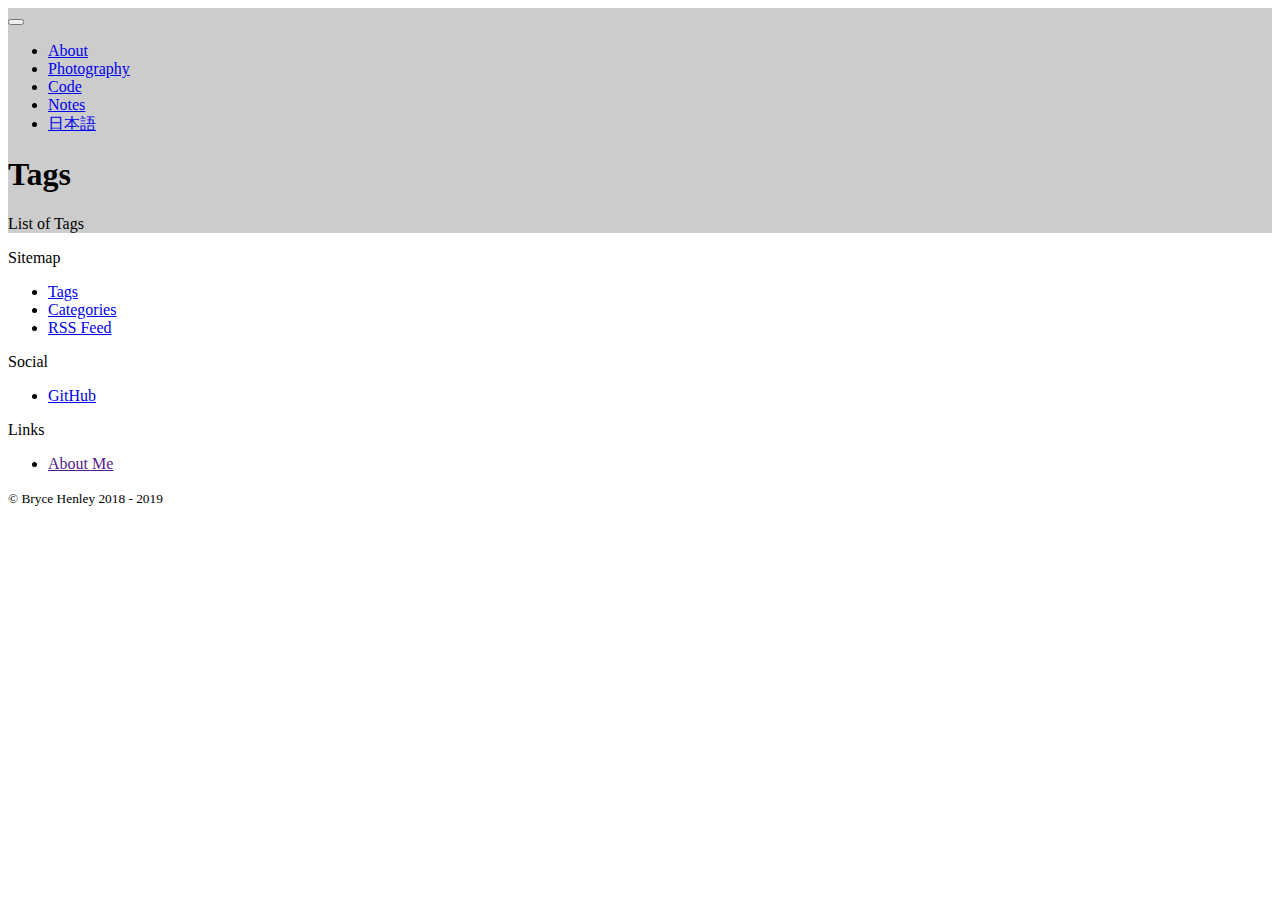
<file: en/tags/index.html>
<!DOCTYPE html>
<html lang="en" itemscope itemtype="http://schema.org/WebPage">
<head>
  <meta name="generator" content="Hugo 0.53" />
  <meta charset="utf-8">
  <title>Tags · Bryce Henley</title>
<meta name="viewport" content="width=device-width, initial-scale=1, shrink-to-fit=no">
  <meta name="keywords" content="Hugo, theme, den" />
<link rel="stylesheet" href="https://stackpath.bootstrapcdn.com/bootstrap/4.1.3/css/bootstrap.min.css" integrity="sha384-MCw98/SFnGE8fJT3GXwEOngsV7Zt27NXFoaoApmYm81iuXoPkFOJwJ8ERdknLPMO" crossorigin="anonymous">
<link rel="stylesheet" href="https://use.fontawesome.com/releases/v5.2.0/css/all.css" integrity="sha384-hWVjflwFxL6sNzntih27bfxkr27PmbbK/iSvJ+a4+0owXq79v+lsFkW54bOGbiDQ" crossorigin="anonymous">
<link rel="stylesheet" href="https://brycehenley.com/css/den.css">



<link href="https://brycehenley.com/en/tags/index.xml" rel="alternate" type="application/rss+xml" title="Bryce Henley" />


<meta property="og:title" content="Tags" />
<meta property="og:description" content="" />
<meta property="og:type" content="website" />
<meta property="og:url" content="https://brycehenley.com/en/tags/" />

<meta itemprop="name" content="Tags">
<meta itemprop="description" content="">

<meta name="twitter:card" content="summary"/>
<meta name="twitter:title" content="Tags"/>
<meta name="twitter:description" content=""/>
</head>
<body>
  
  <div class="header-container" style="background: linear-gradient(rgba(0, 0, 0, 0.2), rgba(0, 0, 0, 0.2)), url('https://brycehenley.com/img/header.jpg'); background-position: center; background-size: cover;">
  <div class="container">
  <nav class="header-nav navbar navbar-expand-md navbar-dark light-dark">
    <div class="header-logo navbar-brand">
      
        <a class="float-left" href="https://brycehenley.com/en/">
      
        
        
           
         
      </a>
    </div>
    <button class="navbar-toggler" type="button" data-toggle="collapse" data-target="#navbarNav" aria-controls="navbarNav" aria-expanded="false" aria-label="Toggle navigation">
      <span class="navbar-toggler-icon"></span>
    </button>
    <div class="nav-menu collapse navbar-collapse" id="navbarNav">
      <ul class="navbar-nav">
        
          <li class="nav-item">
            
              
                <a class="nav-link" href="https://brycehenley.com/en/about/">About</a>
              
            
          </li>
        
          <li class="nav-item">
            
              
                <a class="nav-link" href="https://brycehenley.com/en/photography/">Photography</a>
              
            
          </li>
        
          <li class="nav-item">
            
              
                <a class="nav-link" href="https://github.com/brycehenley">Code</a>
              
            
          </li>
        
          <li class="nav-item">
            
              
                <a class="nav-link" href="https://brycehenley.com/en/projects/">Notes</a>
              
            
          </li>
        
        
          
          
          
            <li class="nav-item">
              <a class="nav-link" href="https://brycehenley.com/ja/"><i class="fas fa-globe"></i> 日本語</a>
            </li>
          
          
        
      </ul>
    </div>
  </nav>
</div>

<div class="container header-wrapper">
  <div class="row">
    <div class="col-lg-12">
      <div class="header-content">
        <h1 class="header-title text-uppercase">
          Tags
        </h1>
        <div class="header-underline"></div>
        <p class="header-subtitle header-subtitle-homepage">
          List of Tags
        </p>
      </div>
    </div>
  </div>
</div>

  </div>


<div class="archive-container">
    <div class="container content archive">
    
    </div>
</div>

<div class="footer gradient-2">
  <div class="container footer-container ">
    <div class="row">
      <div class="col-xs-4 col-sm-3 col-md-3 col-lg-3">
        <div class="footer-title">Sitemap</div>
        <ul class="list-unstyled">
            
              
                <li><a href="https://brycehenley.com/en/tags/">Tags</a></li>
              
              
                <li><a href="https://brycehenley.com/en/categories/">Categories</a></li>
              
            
            
            
            <li><a rel="alternate" type="application/rss&#43;xml" href="https://brycehenley.com/en/index.xml"><i class="fas fa-rss-square"></i> RSS Feed</a></li>
            
            
        </ul>
      </div>
      <div class="col-xs-4 col-sm-3 col-md-3 col-lg-3">
        
        <div class="footer-title">Social</div>
        <ul class="list-unstyled">
          
          <li><a href="https://github.com/brycehenley/" rel="noopener" target="_blank">GitHub</a></li>
          
        </ul>
        
      </div>
      <div class="col-xs-4 col-sm-3 col-md-3 col-lg-3">
        
        <div class="footer-title">Links</div>
        <ul class="list-unstyled">
          
          <li><a href="" rel="noopener" target="_blank">About Me</a></li>
          
        </ul>
        
      </div>
      <div class="col-xs-12 col-sm-3 col-md-3 col-lg-3">
        <p class="pull-right text-right">
          
          
          <small>
            &copy;
            Bryce Henley
            
              2018 -
            2019
          </small>
          
        </p>
      </div>
    </div>
  </div>
</div>
<script src="https://code.jquery.com/jquery-3.3.1.slim.min.js" integrity="sha384-q8i/X+965DzO0rT7abK41JStQIAqVgRVzpbzo5smXKp4YfRvH+8abtTE1Pi6jizo" crossorigin="anonymous"></script>
  <script src="https://cdnjs.cloudflare.com/ajax/libs/popper.js/1.14.3/umd/popper.min.js" integrity="sha384-ZMP7rVo3mIykV+2+9J3UJ46jBk0WLaUAdn689aCwoqbBJiSnjAK/l8WvCWPIPm49" crossorigin="anonymous"></script>
  <script src="https://stackpath.bootstrapcdn.com/bootstrap/4.1.3/js/bootstrap.min.js" integrity="sha384-ChfqqxuZUCnJSK3+MXmPNIyE6ZbWh2IMqE241rYiqJxyMiZ6OW/JmZQ5stwEULTy" crossorigin="anonymous"></script>
</body>
</html>
</file>
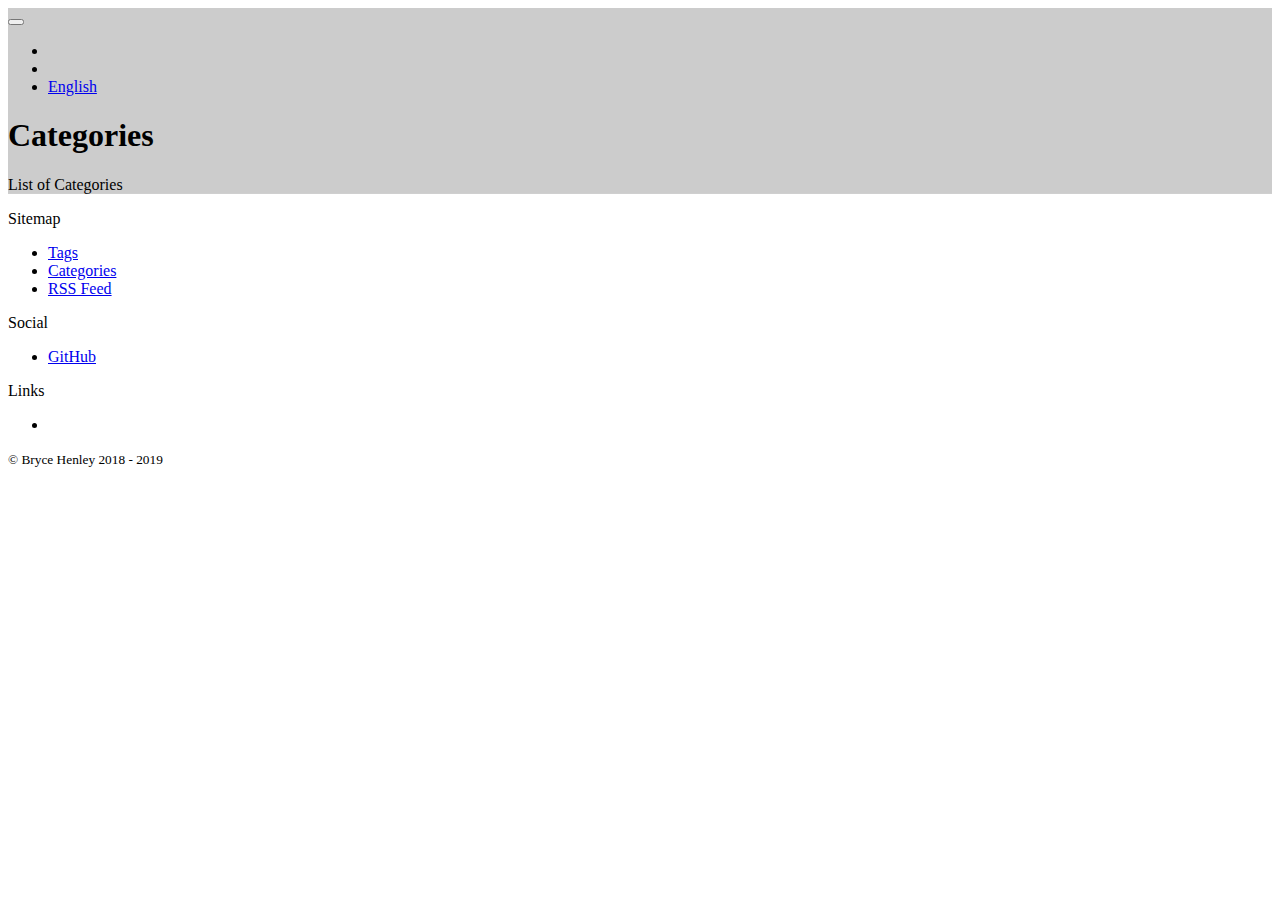
<file: ja/categories/index.html>
<!DOCTYPE html>
<html lang="ja" itemscope itemtype="http://schema.org/WebPage">
<head>
  <meta name="generator" content="Hugo 0.53" />
  <meta charset="utf-8">
  <title>Categories · Bryce Henley</title>
<meta name="viewport" content="width=device-width, initial-scale=1, shrink-to-fit=no">
  <meta name="keywords" content="Hugo, theme, den" />
<link rel="stylesheet" href="https://stackpath.bootstrapcdn.com/bootstrap/4.1.3/css/bootstrap.min.css" integrity="sha384-MCw98/SFnGE8fJT3GXwEOngsV7Zt27NXFoaoApmYm81iuXoPkFOJwJ8ERdknLPMO" crossorigin="anonymous">
<link rel="stylesheet" href="https://use.fontawesome.com/releases/v5.2.0/css/all.css" integrity="sha384-hWVjflwFxL6sNzntih27bfxkr27PmbbK/iSvJ+a4+0owXq79v+lsFkW54bOGbiDQ" crossorigin="anonymous">
<link rel="stylesheet" href="https://brycehenley.com/css/den.css">



<link href="https://brycehenley.com/ja/categories/index.xml" rel="alternate" type="application/rss+xml" title="Bryce Henley" />


<meta property="og:title" content="Categories" />
<meta property="og:description" content="" />
<meta property="og:type" content="website" />
<meta property="og:url" content="https://brycehenley.com/ja/categories/" />

<meta itemprop="name" content="Categories">
<meta itemprop="description" content="">

<meta name="twitter:card" content="summary"/>
<meta name="twitter:title" content="Categories"/>
<meta name="twitter:description" content=""/>
</head>
<body>
  
  <div class="header-container" style="background: linear-gradient(rgba(0, 0, 0, 0.2), rgba(0, 0, 0, 0.2)), url('https://brycehenley.com/img/header.jpg'); background-position: center; background-size: cover;">
  <div class="container">
  <nav class="header-nav navbar navbar-expand-md navbar-dark light-dark">
    <div class="header-logo navbar-brand">
      
        <a class="float-left" href="https://brycehenley.com/ja/">
      
        
        
           
         
      </a>
    </div>
    <button class="navbar-toggler" type="button" data-toggle="collapse" data-target="#navbarNav" aria-controls="navbarNav" aria-expanded="false" aria-label="Toggle navigation">
      <span class="navbar-toggler-icon"></span>
    </button>
    <div class="nav-menu collapse navbar-collapse" id="navbarNav">
      <ul class="navbar-nav">
        
          <li class="nav-item">
            
              
                <a class="nav-link" href="https://brycehenley.com/ja/category/notes/"></a>
              
            
          </li>
        
          <li class="nav-item">
            
              
                <a class="nav-link" href="https://brycehenley.com/ja/category/demos/"></a>
              
            
          </li>
        
        
          
            <li class="nav-item">
              <a class="nav-link" href="https://brycehenley.com/en/"><i class="fas fa-globe"></i> English</a>
            </li>
          
          
          
          
        
      </ul>
    </div>
  </nav>
</div>

<div class="container header-wrapper">
  <div class="row">
    <div class="col-lg-12">
      <div class="header-content">
        <h1 class="header-title text-uppercase">
          Categories
        </h1>
        <div class="header-underline"></div>
        <p class="header-subtitle header-subtitle-homepage">
          List of Categories
        </p>
      </div>
    </div>
  </div>
</div>

  </div>


<div class="archive-container">
    <div class="container content archive">
    
    </div>
</div>





<div class="footer gradient-2">
  <div class="container footer-container ">
    <div class="row">
      <div class="col-xs-4 col-sm-3 col-md-3 col-lg-3">
        <div class="footer-title">Sitemap</div>
        <ul class="list-unstyled">
            
              
                <li><a href="https://brycehenley.com/ja/tags/">Tags</a></li>
              
              
                <li><a href="https://brycehenley.com/ja/categories/">Categories</a></li>
              
            
            
            
            <li><a rel="alternate" type="application/rss&#43;xml" href="https://brycehenley.com/ja/index.xml"><i class="fas fa-rss-square"></i> RSS Feed</a></li>
            
            
        </ul>
      </div>
      <div class="col-xs-4 col-sm-3 col-md-3 col-lg-3">
        
        <div class="footer-title">Social</div>
        <ul class="list-unstyled">
          
          <li><a href="https://github.com/shaform/hugo-theme-den/" rel="noopener" target="_blank">GitHub</a></li>
          
        </ul>
        
      </div>
      <div class="col-xs-4 col-sm-3 col-md-3 col-lg-3">
        
        <div class="footer-title">Links</div>
        <ul class="list-unstyled">
          
          <li><a href="https://github.com/shaform/hugo-theme-den/" rel="noopener" target="_blank"></a></li>
          
        </ul>
        
      </div>
      <div class="col-xs-12 col-sm-3 col-md-3 col-lg-3">
        <p class="pull-right text-right">
          
          
          <small>
            &copy;
            Bryce Henley
            
              2018 -
            2019
          </small>
          
        </p>
      </div>
    </div>
  </div>
</div>
<script src="https://code.jquery.com/jquery-3.3.1.slim.min.js" integrity="sha384-q8i/X+965DzO0rT7abK41JStQIAqVgRVzpbzo5smXKp4YfRvH+8abtTE1Pi6jizo" crossorigin="anonymous"></script>
  <script src="https://cdnjs.cloudflare.com/ajax/libs/popper.js/1.14.3/umd/popper.min.js" integrity="sha384-ZMP7rVo3mIykV+2+9J3UJ46jBk0WLaUAdn689aCwoqbBJiSnjAK/l8WvCWPIPm49" crossorigin="anonymous"></script>
  <script src="https://stackpath.bootstrapcdn.com/bootstrap/4.1.3/js/bootstrap.min.js" integrity="sha384-ChfqqxuZUCnJSK3+MXmPNIyE6ZbWh2IMqE241rYiqJxyMiZ6OW/JmZQ5stwEULTy" crossorigin="anonymous"></script>
</body>
</html>
</file>
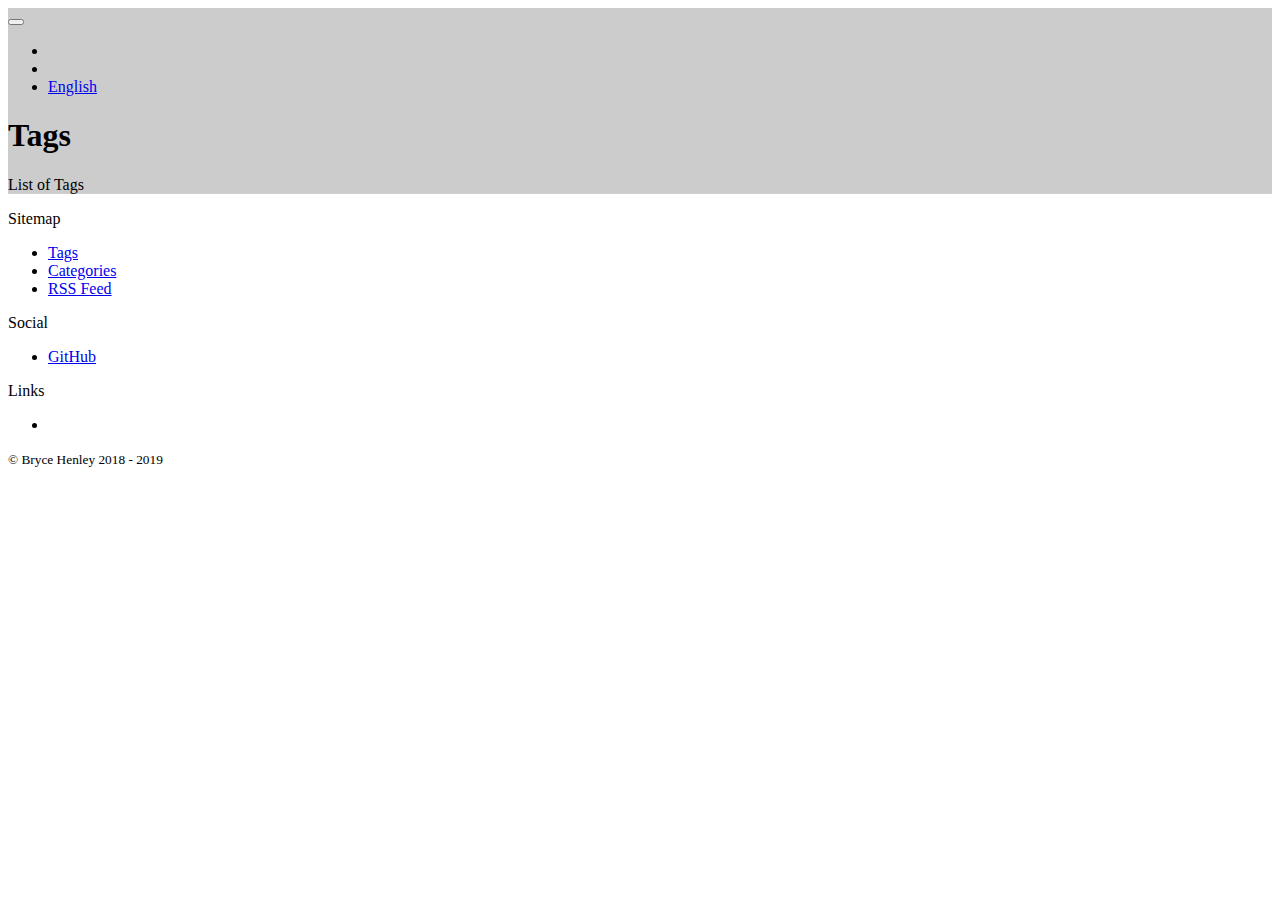
<file: ja/tags/index.html>
<!DOCTYPE html>
<html lang="ja" itemscope itemtype="http://schema.org/WebPage">
<head>
  <meta name="generator" content="Hugo 0.53" />
  <meta charset="utf-8">
  <title>Tags · Bryce Henley</title>
<meta name="viewport" content="width=device-width, initial-scale=1, shrink-to-fit=no">
  <meta name="keywords" content="Hugo, theme, den" />
<link rel="stylesheet" href="https://stackpath.bootstrapcdn.com/bootstrap/4.1.3/css/bootstrap.min.css" integrity="sha384-MCw98/SFnGE8fJT3GXwEOngsV7Zt27NXFoaoApmYm81iuXoPkFOJwJ8ERdknLPMO" crossorigin="anonymous">
<link rel="stylesheet" href="https://use.fontawesome.com/releases/v5.2.0/css/all.css" integrity="sha384-hWVjflwFxL6sNzntih27bfxkr27PmbbK/iSvJ+a4+0owXq79v+lsFkW54bOGbiDQ" crossorigin="anonymous">
<link rel="stylesheet" href="https://brycehenley.com/css/den.css">



<link href="https://brycehenley.com/ja/tags/index.xml" rel="alternate" type="application/rss+xml" title="Bryce Henley" />


<meta property="og:title" content="Tags" />
<meta property="og:description" content="" />
<meta property="og:type" content="website" />
<meta property="og:url" content="https://brycehenley.com/ja/tags/" />

<meta itemprop="name" content="Tags">
<meta itemprop="description" content="">

<meta name="twitter:card" content="summary"/>
<meta name="twitter:title" content="Tags"/>
<meta name="twitter:description" content=""/>
</head>
<body>
  
  <div class="header-container" style="background: linear-gradient(rgba(0, 0, 0, 0.2), rgba(0, 0, 0, 0.2)), url('https://brycehenley.com/img/header.jpg'); background-position: center; background-size: cover;">
  <div class="container">
  <nav class="header-nav navbar navbar-expand-md navbar-dark light-dark">
    <div class="header-logo navbar-brand">
      
        <a class="float-left" href="https://brycehenley.com/ja/">
      
        
        
           
         
      </a>
    </div>
    <button class="navbar-toggler" type="button" data-toggle="collapse" data-target="#navbarNav" aria-controls="navbarNav" aria-expanded="false" aria-label="Toggle navigation">
      <span class="navbar-toggler-icon"></span>
    </button>
    <div class="nav-menu collapse navbar-collapse" id="navbarNav">
      <ul class="navbar-nav">
        
          <li class="nav-item">
            
              
                <a class="nav-link" href="https://brycehenley.com/ja/category/notes/"></a>
              
            
          </li>
        
          <li class="nav-item">
            
              
                <a class="nav-link" href="https://brycehenley.com/ja/category/demos/"></a>
              
            
          </li>
        
        
          
            <li class="nav-item">
              <a class="nav-link" href="https://brycehenley.com/en/"><i class="fas fa-globe"></i> English</a>
            </li>
          
          
          
          
        
      </ul>
    </div>
  </nav>
</div>

<div class="container header-wrapper">
  <div class="row">
    <div class="col-lg-12">
      <div class="header-content">
        <h1 class="header-title text-uppercase">
          Tags
        </h1>
        <div class="header-underline"></div>
        <p class="header-subtitle header-subtitle-homepage">
          List of Tags
        </p>
      </div>
    </div>
  </div>
</div>

  </div>


<div class="archive-container">
    <div class="container content archive">
    
    </div>
</div>

<div class="footer gradient-2">
  <div class="container footer-container ">
    <div class="row">
      <div class="col-xs-4 col-sm-3 col-md-3 col-lg-3">
        <div class="footer-title">Sitemap</div>
        <ul class="list-unstyled">
            
              
                <li><a href="https://brycehenley.com/ja/tags/">Tags</a></li>
              
              
                <li><a href="https://brycehenley.com/ja/categories/">Categories</a></li>
              
            
            
            
            <li><a rel="alternate" type="application/rss&#43;xml" href="https://brycehenley.com/ja/index.xml"><i class="fas fa-rss-square"></i> RSS Feed</a></li>
            
            
        </ul>
      </div>
      <div class="col-xs-4 col-sm-3 col-md-3 col-lg-3">
        
        <div class="footer-title">Social</div>
        <ul class="list-unstyled">
          
          <li><a href="https://github.com/shaform/hugo-theme-den/" rel="noopener" target="_blank">GitHub</a></li>
          
        </ul>
        
      </div>
      <div class="col-xs-4 col-sm-3 col-md-3 col-lg-3">
        
        <div class="footer-title">Links</div>
        <ul class="list-unstyled">
          
          <li><a href="https://github.com/shaform/hugo-theme-den/" rel="noopener" target="_blank"></a></li>
          
        </ul>
        
      </div>
      <div class="col-xs-12 col-sm-3 col-md-3 col-lg-3">
        <p class="pull-right text-right">
          
          
          <small>
            &copy;
            Bryce Henley
            
              2018 -
            2019
          </small>
          
        </p>
      </div>
    </div>
  </div>
</div>
<script src="https://code.jquery.com/jquery-3.3.1.slim.min.js" integrity="sha384-q8i/X+965DzO0rT7abK41JStQIAqVgRVzpbzo5smXKp4YfRvH+8abtTE1Pi6jizo" crossorigin="anonymous"></script>
  <script src="https://cdnjs.cloudflare.com/ajax/libs/popper.js/1.14.3/umd/popper.min.js" integrity="sha384-ZMP7rVo3mIykV+2+9J3UJ46jBk0WLaUAdn689aCwoqbBJiSnjAK/l8WvCWPIPm49" crossorigin="anonymous"></script>
  <script src="https://stackpath.bootstrapcdn.com/bootstrap/4.1.3/js/bootstrap.min.js" integrity="sha384-ChfqqxuZUCnJSK3+MXmPNIyE6ZbWh2IMqE241rYiqJxyMiZ6OW/JmZQ5stwEULTy" crossorigin="anonymous"></script>
</body>
</html>
</file>
<file: en/photography/static/themes/classic/galleria.classic.css>
/**
 * Galleria Classic Theme 2017-02-13
 * http://galleria.io
 *
 * Copyright (c) 2010 - 2017 worse is better UG
 * Licensed under the MIT license
 * https://raw.github.com/worseisbetter/galleria/master/LICENSE
 *
 */

#galleria-loader{height:1px!important}

.galleria-theme-classic {
    position: relative;
    overflow: hidden;
    background: #000;
}
.galleria-theme-classic img {
    -moz-user-select: none;
    -webkit-user-select: none;
    -o-user-select: none;
}
.galleria-theme-classic .galleria-stage {
    position: absolute;
    top: 10px;
    bottom: 60px;
    left: 10px;
    right: 10px;
    overflow:hidden;
}
.galleria-theme-classic .galleria-thumbnails-container {
    height: 50px;
    bottom: 0;
    position: absolute;
    left: 10px;
    right: 10px;
    z-index: 2;
}
.galleria-theme-classic .galleria-carousel .galleria-thumbnails-list {
    margin-left: 30px;
    margin-right: 30px;
}
.galleria-theme-classic .galleria-thumbnails .galleria-image {
    height: 40px;
    width: 60px;
    background: #000;
    margin: 0 5px 0 0;
    border: 1px solid #000;
    float: left;
    cursor: pointer;
}
.galleria-theme-classic .galleria-counter {
    position: absolute;
    bottom: 10px;
    left: 10px;
    text-align: right;
    color: #fff;
    font: normal 11px/1 arial,sans-serif;
    z-index: 1;
}
.galleria-theme-classic .galleria-loader {
    background: #000;
    width: 20px;
    height: 20px;
    position: absolute;
    top: 10px;
    right: 10px;
    z-index: 2;
    display: none;
    background: url(classic-loader.gif) no-repeat 2px 2px;
}
.galleria-theme-classic .galleria-info {
    width: 50%;
    top: 15px;
    left: 15px;
    z-index: 2;
    position: absolute;
}
.galleria-theme-classic .galleria-info-text {
    background-color: #000;
    padding: 12px;
    display: none;
    /* IE7 */ zoom:1;
}
.galleria-theme-classic .galleria-info-title {
    font: bold 12px/1.1 arial,sans-serif;
    margin: 0;
    color: #fff;
    margin-bottom: 7px;
}
.galleria-theme-classic .galleria-info-description {
    font: italic 12px/1.4 georgia,serif;
    margin: 0;
    color: #bbb;
}
.galleria-theme-classic .galleria-info-close {
    width: 9px;
    height: 9px;
    position: absolute;
    top: 5px;
    right: 5px;
    background-position: -753px -11px;
    opacity: .5;
    filter: alpha(opacity=50);
    cursor: pointer;
    display: none;
}
.galleria-theme-classic .notouch .galleria-info-close:hover{
    opacity:1;
    filter: alpha(opacity=100);
}
.galleria-theme-classic .touch .galleria-info-close:active{
    opacity:1;
    filter: alpha(opacity=100);
}
.galleria-theme-classic .galleria-info-link {
    background-position: -669px -5px;
    opacity: .7;
    filter: alpha(opacity=70);
    position: absolute;
    width: 20px;
    height: 20px;
    cursor: pointer;
    background-color: #000;
}
.galleria-theme-classic.notouch .galleria-info-link:hover {
    opacity: 1;
    filter: alpha(opacity=100);
}
.galleria-theme-classic.touch .galleria-info-link:active {
    opacity: 1;
    filter: alpha(opacity=100);
}
.galleria-theme-classic .galleria-image-nav {
    position: absolute;
    top: 50%;
    margin-top: -62px;
    width: 100%;
    height: 62px;
    left: 0;
}
.galleria-theme-classic .galleria-image-nav-left,
.galleria-theme-classic .galleria-image-nav-right {
    opacity: .3;
    filter: alpha(opacity=30);
    cursor: pointer;
    width: 62px;
    height: 124px;
    position: absolute;
    left: 10px;
    z-index: 2;
    background-position: 0 46px;
}
.galleria-theme-classic .galleria-image-nav-right {
    left: auto;
    right: 10px;
    background-position: -254px 46px;
    z-index: 2;
}
.galleria-theme-classic.notouch .galleria-image-nav-left:hover,
.galleria-theme-classic.notouch .galleria-image-nav-right:hover {
    opacity: 1;
    filter: alpha(opacity=100);
}
.galleria-theme-classic.touch .galleria-image-nav-left:active,
.galleria-theme-classic.touch .galleria-image-nav-right:active {
    opacity: 1;
    filter: alpha(opacity=100);
}
.galleria-theme-classic .galleria-thumb-nav-left,
.galleria-theme-classic .galleria-thumb-nav-right {
    cursor: pointer;
    display: none;
    background-position: -495px 5px;
    position: absolute;
    left: 0;
    top: 0;
    height: 40px;
    width: 23px;
    z-index: 3;
    opacity: .8;
    filter: alpha(opacity=80);
}
.galleria-theme-classic .galleria-thumb-nav-right {
    background-position: -578px 5px;
    border-right: none;
    right: 0;
    left: auto;
}
.galleria-theme-classic .galleria-thumbnails-container .disabled {
    opacity: .2;
    filter: alpha(opacity=20);
    cursor: default;
}
.galleria-theme-classic.notouch .galleria-thumb-nav-left:hover,
.galleria-theme-classic.notouch .galleria-thumb-nav-right:hover {
    opacity: 1;
    filter: alpha(opacity=100);
    background-color: #111;
}
.galleria-theme-classic.touch .galleria-thumb-nav-left:active,
.galleria-theme-classic.touch .galleria-thumb-nav-right:active {
    opacity: 1;
    filter: alpha(opacity=100);
    background-color: #111;
}
.galleria-theme-classic.notouch .galleria-thumbnails-container .disabled:hover {
    opacity: .2;
    filter: alpha(opacity=20);
    background-color: transparent;
}

.galleria-theme-classic .galleria-carousel .galleria-thumb-nav-left,
.galleria-theme-classic .galleria-carousel .galleria-thumb-nav-right {
    display: block;
}
.galleria-theme-classic .galleria-thumb-nav-left,
.galleria-theme-classic .galleria-thumb-nav-right,
.galleria-theme-classic .galleria-info-link,
.galleria-theme-classic .galleria-info-close,
.galleria-theme-classic .galleria-image-nav-left,
.galleria-theme-classic .galleria-image-nav-right {
    background-image: url(classic-map.png);
    background-repeat: no-repeat;
}
.galleria-theme-classic.galleria-container.videoplay .galleria-info,
.galleria-theme-classic.galleria-container.videoplay .galleria-counter{ display:none!important; }
</file>
<file: en/photography/static/css/style.css>
body {
  background-color: #242424;
  color: #aaaaaa;
  text-shadow: 0 1px 3px rgba(0, 0, 0, 0.7);
  font: 16px/1.5 "Helvetica Neue", Helvetica, Arial, sans-serif;
}

.container {
  margin: 0 auto;
  text-align: left;
  width: 96%;
}

a, a:link, a:visited {
  color: #999999;
  text-decoration: underline;
}

a:hover {
  color: #dadada;
}

/* remove SMALLCAPS style and dotted underline from some browsers */
abbr[title] {
  text-decoration: none;
  font-variant: none;
  border-bottom: none;
}

abbr[title="exposure"]::after { content: "s" }
abbr[title="film speed"]::before { content: "ISO " }
abbr[title="aperture"]::before { content: "f/" }
abbr[title="focal length"]::after { content: "mm" }
abbr[title="camera make and model"], abbr[title="date"] {
    display: block;
}

/* header */
header {
  padding: 1em 0;
  color: #eeeeee;
}
header h1, header h2 {
  color: #eeeeee;
  margin: 10px 0;
}
header h1 a, header h1 a:link, header h1 a:visited,
header h2 a, header h2 a:link, header h2 a:visited {
  color: #eeeeee;
  text-shadow: 0 2px 0 #000;
  text-decoration: none;
}
header h1 a:hover, header h2 a:hover {
  color: #fff;
  text-decoration: none;
}

#menu ul {
  list-style-type: none;
  margin: 0 0 10px;
  padding: 0;
}
#menu ul li {
  display: inline-block;
}
#menu ul li a, #menu ul li a:link, #menu ul li a:visited {
  color: #aaaaaa;
  border-bottom: 1px solid #aaaaaa;
  padding-bottom: 2px;
  margin-left: 5px;
  text-decoration: none;
}
#menu ul li a:hover {
  color: #eeeeee;
  border-color: #eeeeee;
  text-decoration: none;
}

/* gallery */
#albums ul {
  list-style-type: none;
  padding-left: 0;
}
#albums ul li {
  display: inline-block;
  margin: 0 55px 30px 0;
  text-align: center;
  vertical-align: top;
  width: 280px;
}
#albums ul li:nth-child(3n+3) {
  margin-right: 0;
}
#albums ul li a img {
  opacity: 1;
  -webkit-transition: opacity 0.2s ease-in;
  -moz-transition-property: opacity;
  -moz-transition-duration: 0.2s;
  -moz-box-shadow: 0 1px 6px rgba(0, 0, 0, 0.6);
  -webkit-box-shadow: 0 1px 6px rgba(0, 0, 0, 0.6);
  -o-box-shadow: 0 1px 6px rgba(0, 0, 0, 0.6);
  box-shadow: 0 1px 6px rgba(0, 0, 0, 0.6);
}
#albums ul li a:hover img {
  opacity: .5;
}

.album_title {
  display: block;
  color: #eeeeee;
  font-size: 1.3em;
  font-variant: small-caps;
  font-weight: bold;
}

/* galleria */
#gallery {
  line-height: 0;
  width: 100%;
  height: 600px;
  clear: both;
}
#gallery video {
  position: absolute;
  top: 10%;
  width: 100%;
  margin: 0 auto;
}

.icons {
  top: 10px;
  right: 20px;
  padding: 5px;
  z-index: 2;
  position: absolute;
  text-align: right;
}
.icons a {
  cursor: pointer;
}
.icons img {
  opacity: .7;
}
.icons img:hover {
  opacity: .9;
}

/* Mimic .galleria-stage to use the same area for the map */
#galleria-map {
  position: absolute;
  bottom: 80px;
  left: 10px;
  top: 0;
  right: 10px;
}

/* footer */
footer {
  clear: both;
  display: block;
  margin: 1em 0;
  text-align: center;
}
footer a:link, footer a:visited {
  font-weight: bold;
  text-decoration: none;
}
footer a:hover {
  border-bottom: 1px solid;
  text-decoration: none;
}

@media only screen and (min-width: 980px) {
  .container {
    width: 960px;
  }

  #gallery {
    width: 980px;
    margin: 0 0 40px -10px;
  }

  header h1, #menu {
    display: inline-block;
    width: 49.5%;
  }
  #menu {
    text-align: right;
  }
}
</file>
